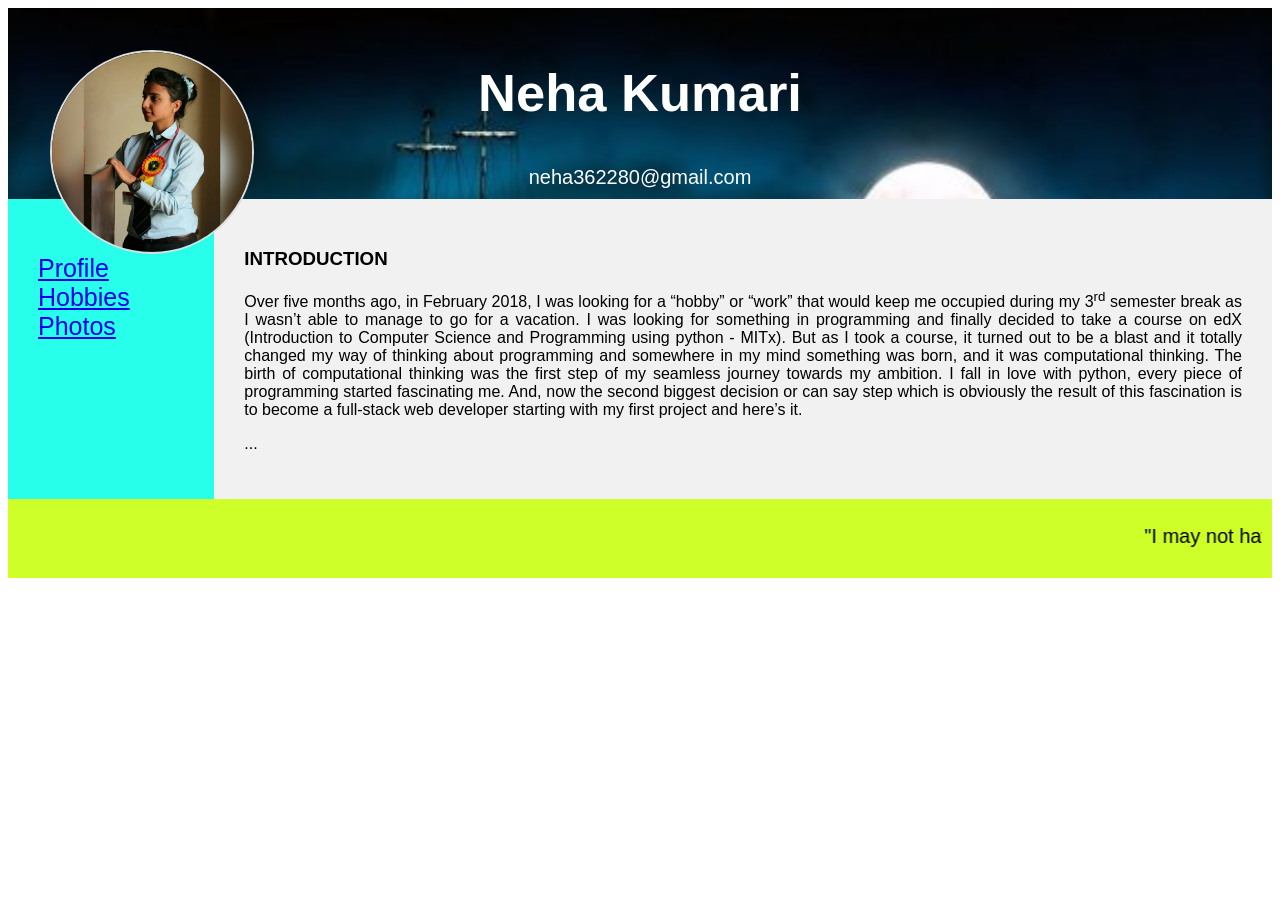
<file: 3page.html>
<!DOCTYPE html>
<html>
	<head>
		<title> Front Page </title>
		<link rel="stylesheet" href="style.css">
	</head>
	<body>
		<header>
  			<h2>Neha Kumari</h2>
  			<div class="email">neha362280@gmail.com</div>
  			<img src="IMG_20180715_164504.JPG" alt="my image" class="floatdown">
		</header>
		<section>
		    <nav>
			    <ul>
			        <li><a href="first.html">Profile</a></li>
			        <li><a href="second.html">Hobbies</a></li>
			        <li><a href="fourth.html">Photos</a></li>
			    </ul>
		    </nav>

		    <article>
		    	<h1>INTRODUCTION</h1>
			    <p>Over five months ago, in February 2018, I was looking for a “hobby” or   “work” that would keep me occupied during my 3<sup>rd</sup> semester break as I wasn’t able to manage to go for a vacation. I was looking for something in programming and finally decided to take a course on edX (Introduction to Computer Science and Programming using python - MITx). But as I took a course, it turned out to be a blast and it totally changed my way of thinking about programming and somewhere in my mind something was born, and it was computational thinking. The birth of computational thinking was the first step of my seamless journey towards my ambition. I fall in love with python, every piece of programming started fascinating me. And, now the second biggest decision or can say step which is obviously the result of this fascination is to become a full-stack web developer starting with my first project and here’s it.</p>
			    <p>...</p>

		    </article>
		</section>
		<footer>
		    <p><marquee style="font-size: 20px; color: black;" scrollamount="10">"I may not have gone where I intended to go, but I think I have ended up where I needed to be." ― Douglas Adams, The Long Dark Tea-Time of the Soul </marquee></p>
		</footer>
	</body>
</html>
</file>
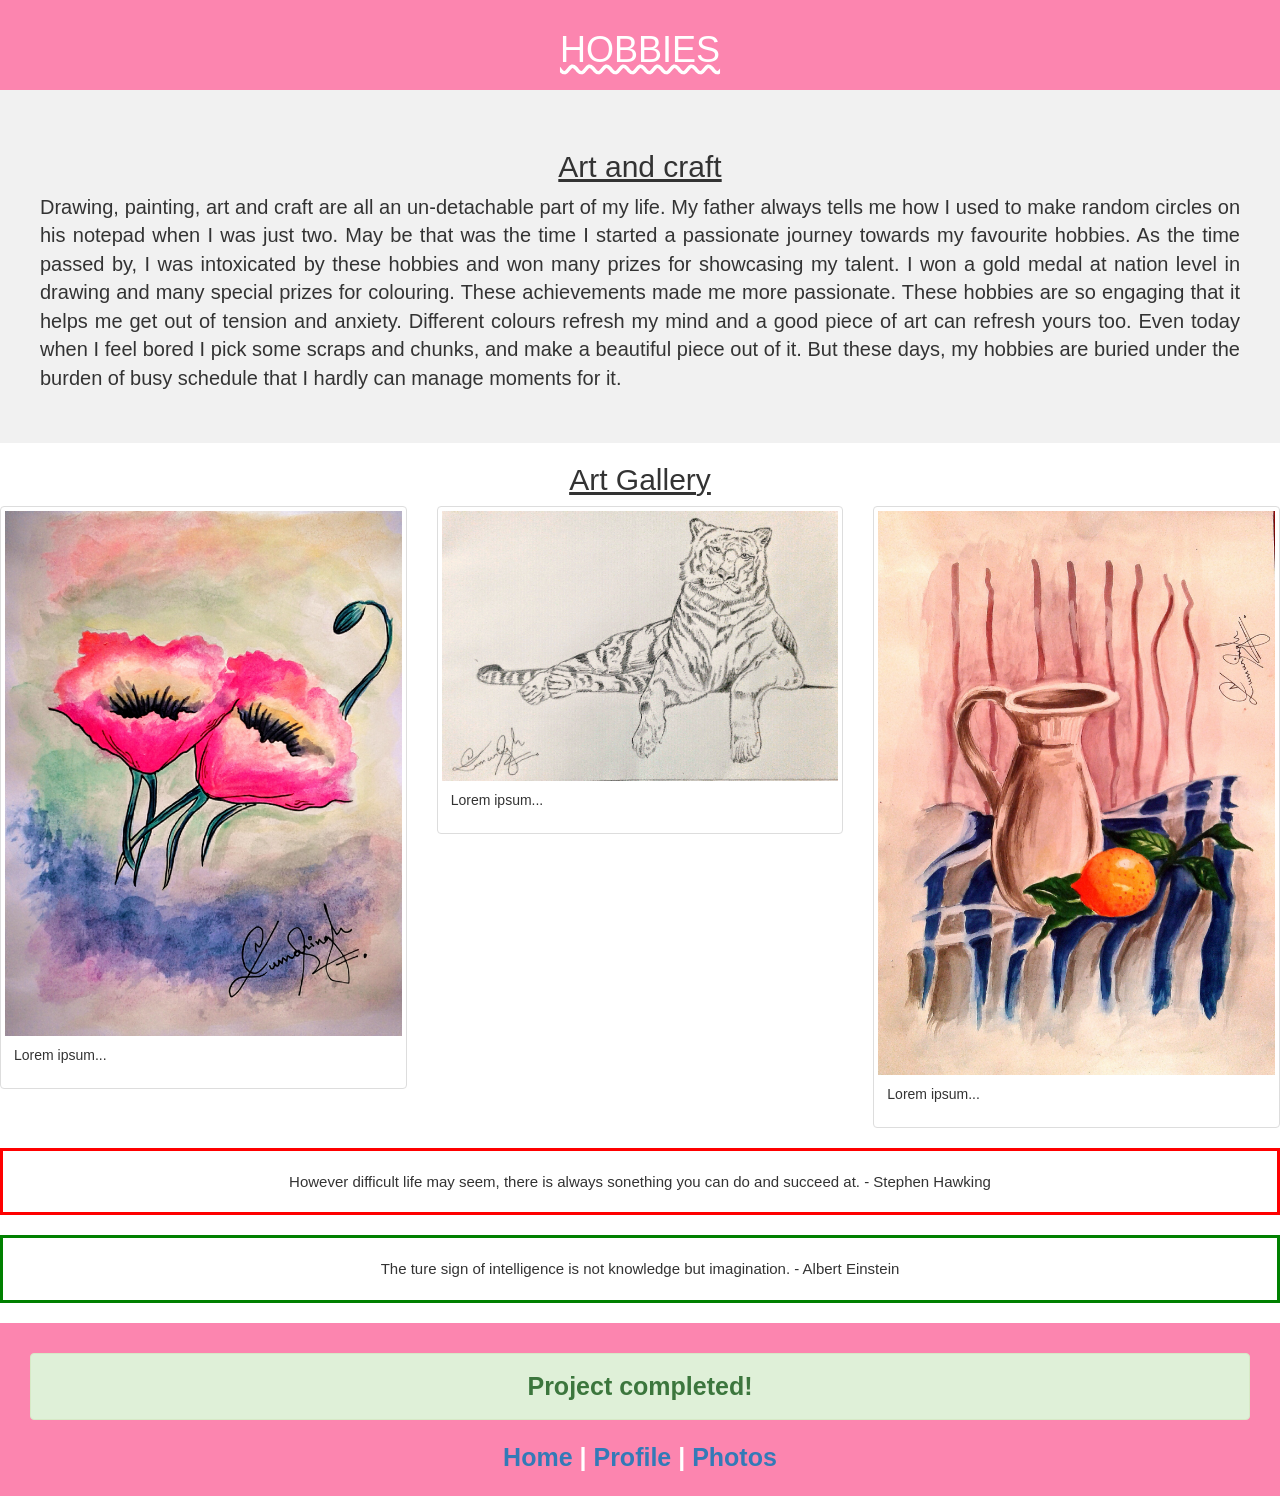
<file: second.html>
<!DOCTYPE html>
<html>
	<head>
		<title>second webpage</title>
		<link rel="stylesheet" href="style1.css">
		<meta charset="utf-8">
	  <meta name="viewport" content="width=device-width, initial-scale=1">
	  <link rel="stylesheet" href="https://maxcdn.bootstrapcdn.com/bootstrap/3.3.7/css/bootstrap.min.css">
	  <script src="https://ajax.googleapis.com/ajax/libs/jquery/3.3.1/jquery.min.js"></script>
	  <script src="https://maxcdn.bootstrapcdn.com/bootstrap/3.3.7/js/bootstrap.min.js"></script>

	</head>
	<body>
		<div id="heading1">
		<header>
			<h1>HOBBIES</h1>
		</header>
	</div>
		<section>
			<article>
				<h2>Art and craft</h2>
				<p>
				  Drawing, painting, art and craft are all an un-detachable part of my life. My father always tells me how I used to make
				  random circles on his notepad when I was just two. May be that was the time I started a passionate journey towards my
				  favourite hobbies. As the time passed by, I was intoxicated by these hobbies and won many prizes for showcasing my talent.
				  I won a gold medal at nation level in drawing and many special prizes for colouring. These achievements made me more
					passionate. These hobbies are so engaging that it helps me get out of tension and anxiety. Different colours refresh
					my mind and a good piece of art can refresh yours too. Even today when I feel bored I pick some scraps and chunks,
					and make a beautiful piece out of it. But these days, my hobbies are buried under the burden of busy schedule that I
					hardly can manage moments for it.
				</p>
			</article>
			<span class="blinking"><h2>Art Gallery</h2></spam>
			<div class="row">
				<div class="col-md-4">
					<div class="thumbnail">
						<a href="CYMERA_20170804_170119~2.jpg">
							<img src="CYMERA_20170804_170119~2.jpg" alt="painting" style="width:100%">
							<div class="caption">
								<p>Lorem ipsum...</p>
							</div>
						</a>
					</div>
				</div>
				<div class="col-md-4">
					<div class="thumbnail">
						<a href="IMG_20180718_064215.JPG">
							<img src="IMG_20180718_064215.JPG" alt="drawing" style="width:100%">
							<div class="caption">
								<p>Lorem ipsum...</p>
							</div>
						</a>
					</div>
				</div>
				<div class="col-md-4">
					<div class="thumbnail">
						<a href="IMG_20180719_213836.JPG">
							<img src="IMG_20180719_213836.JPG" alt="painting" style="width:100%">
							<div class="caption">
								<p>Lorem ipsum...</p>
							</div>
						</a>
					</div>
				</div>
			</div>
		</section>
		<div class="thought1">However difficult life may seem, there is always sonething you can do and succeed at. - Stephen Hawking</div>
		<br>
		<div class="thought2">The ture sign of intelligence is not knowledge but imagination. - Albert Einstein</div>
		<br>
		<footer>
			<div class="alert alert-success" role="alert">
							Project completed!
			</div>
			<p><a href="3page.html">Home</a>   |   <a href="first.html">Profile</a>   |   <a href="fourth.html">Photos</a></p>
		</footer>

	</body>
</html>
</file>
<file: style.css>
body {
	font-family:  Arial, Helvetica ;
}
header {
	/*background-color: #ceff28;*/
	background-image: url("Beautiful-Moon-Nigh-in-The-Sea-HD-Desktop-Wallpaper-624x390.jpg");
	background-repeat: no-repeat;
    background-size: 100%;
    padding: 10px;
    text-align: center;
    font-size: 35px;
    color: white;
}
section {
    display: -webkit-flex;
    display: flex;
}
nav {
    -webkit-flex: 1;
    -ms-flex: 1;
    flex: 1;
    background: #28ffeb;
    padding: 20px;
}
nav ul {
    list-style-type: none;
    padding: 10px;
    font-size: 25px;
}
article {
    -webkit-flex: 6;
    -ms-flex: 6;
    flex: 6;
    background-color: #f1f1f1;
    padding: 30px;
    text-align: justify;
		font-size: 16px;
}
footer {
    background-color: #ceff28;
    padding: 10px;
    text-align: center;
    color: black;
}
@media (max-width: 900px) {
    section {
      -webkit-flex-direction: column;
      flex-direction: column;
    }
}
.email{
	font-size: 20px;
}
img {
    width: 200px;
    height: 200px;
    border: 2px solid #ddd;
    border-radius: 50%;
}

.floatdown {
    position: absolute;
    top: 50px;
    left: 50px;
}
</file>
<file: style1.css>
body {
  font-family: Verdana, Arial, Helvetica; }

header {
  background-color: #fc85af;
  padding: 10px;
  text-align: center;
  font-size: 35px;
  color: white; }

section {
  display: -webkit-flex;
  display: flex; }
  section article {
    -webkit-flex: 6;
    -ms-flex: 6;
    flex: 6;
    background-color: #f1f1f1;
    padding: 40px;
    z-index: 999;
    text-align: justify;
    font-size: 25px; }
    section article h2 {
      font-size: 30px;
      text-align: center;
      text-decoration: underline; }
    section article p {
      font-size: 20px;
      text-align: justify; }

footer {
  background-color: #fc85af;
  padding: 10px;
  text-align: center;
  color: white;
  font-size: 25px;
  font-weight: bold; }

@media (max-width: 900px) {
  section {
    -webkit-flex-direction: column;
    flex-direction: column; } }
.blinking {
  animation: blinkingText 0.8s infinite; }

@keyframes blinkingText {
  0% {
    color: #000; }
  49% {
    color: transparent; }
  50% {
    color: transparent; }
  99% {
    color: transparent; }
  100% {
    color: #000; } }
h2 {
  text-align: center;
  text-decoration: underline; }

#heading1 {
  text-decoration: underline;
  text-decoration-style: wavy;
  text-decoration-color: white; }

.alert {
  margin: 20px; }

.thought1, .thought2 {
  border: 3px solid #ccc;
  padding: 20px;
  text-align: center;
  font-size: 15px; }

.thought1 {
  border-color: red; }

.thought2 {
  border-color: green; }

/*# sourceMappingURL=style1.css.map */
</file>
